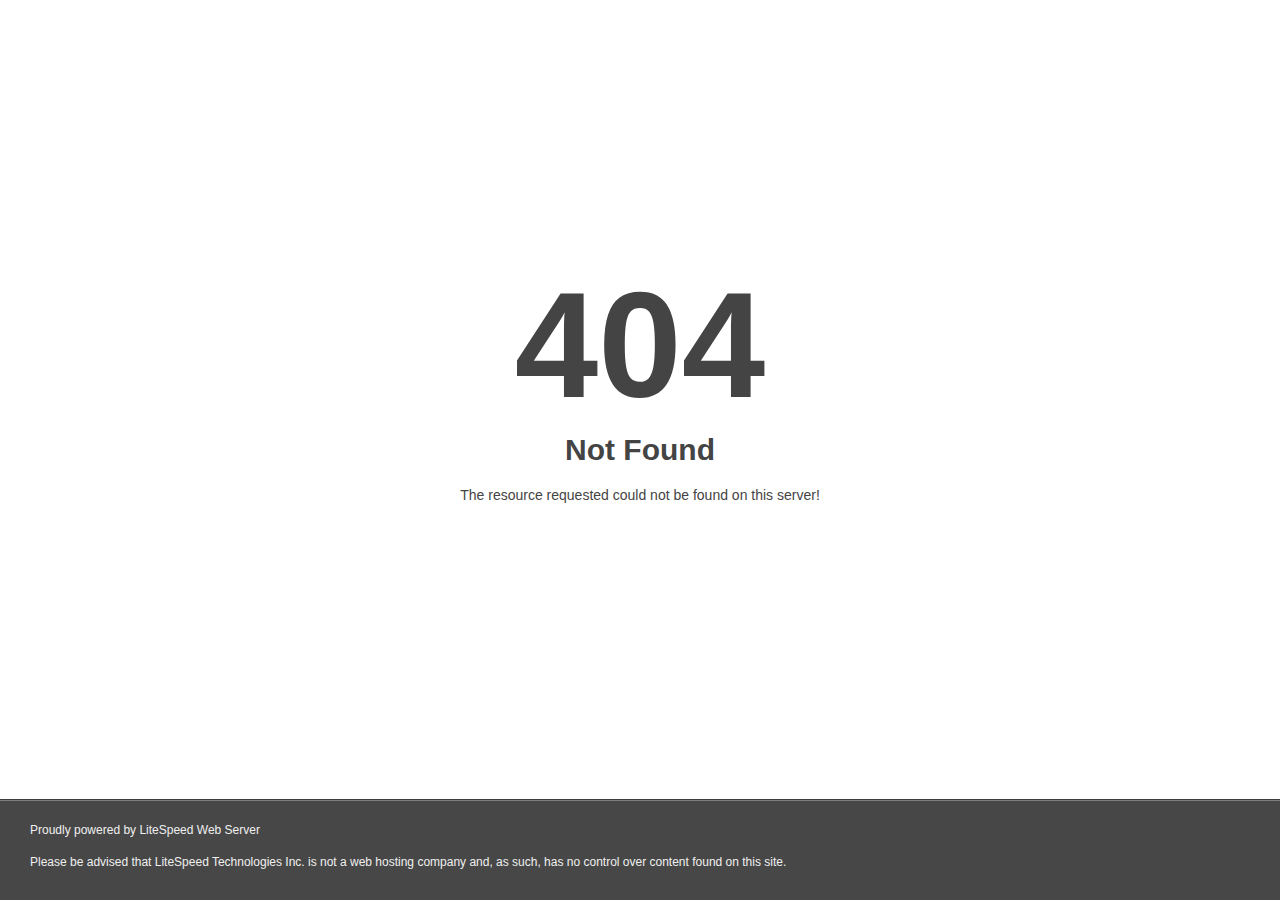
<file: white/assets/css/mCSB_buttons.html>
<!DOCTYPE html>
<html style="height:100%">
<head>
<meta name="viewport" content="width=device-width, initial-scale=1, shrink-to-fit=no" />
<title> 404 Not Found
</title><style>@media (prefers-color-scheme:dark){body{background-color:#000!important}}</style></head>
<body style="color: #444; margin:0;font: normal 14px/20px Arial, Helvetica, sans-serif; height:100%; background-color: #fff;">
<div style="height:auto; min-height:100%; ">     <div style="text-align: center; width:800px; margin-left: -400px; position:absolute; top: 30%; left:50%;">
        <h1 style="margin:0; font-size:150px; line-height:150px; font-weight:bold;">404</h1>
<h2 style="margin-top:20px;font-size: 30px;">Not Found
</h2>
<p>The resource requested could not be found on this server!</p>
</div></div><div style="color:#f0f0f0; font-size:12px;margin:auto;padding:0px 30px 0px 30px;position:relative;clear:both;height:100px;margin-top:-101px;background-color:#474747;border-top: 1px solid rgba(0,0,0,0.15);box-shadow: 0 1px 0 rgba(255, 255, 255, 0.3) inset;">
<br>Proudly powered by LiteSpeed Web Server<p>Please be advised that LiteSpeed Technologies Inc. is not a web hosting company and, as such, has no control over content found on this site.</p></div></body></html>
</file>
